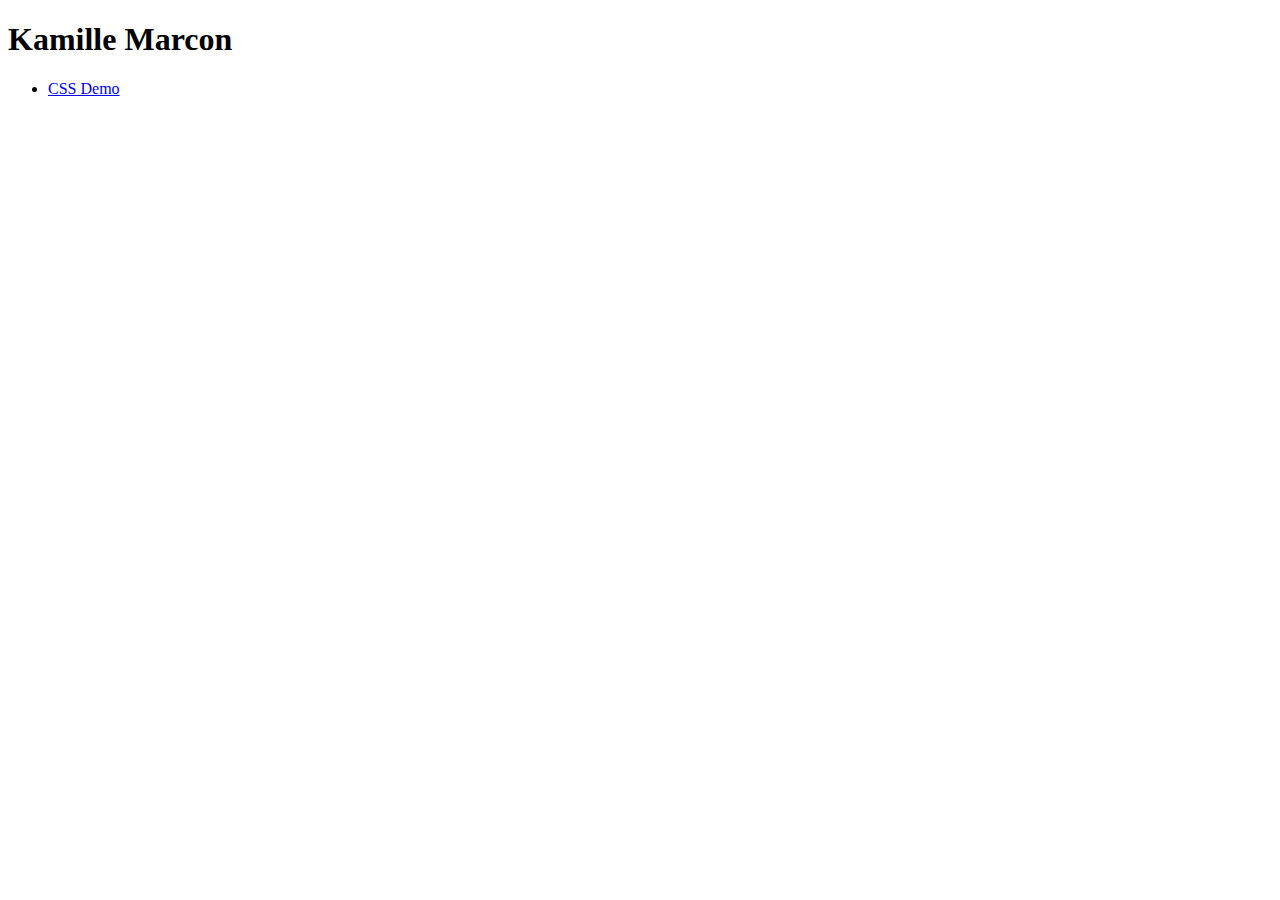
<file: index.html>
<!doctype html>

<html lang="en">
<head>
  <meta charset="utf-8">

  <title>IFSC 1310 | Kamille Marcon</title>
  <meta name="description" content="Coursework from IFSC 1310 - Spring 2024">
  <meta name="author" content="Kamille Marcon">

</head>

<body>
  <h1>Kamille Marcon</h1>
  <nav>
    <ul>
        <li><a href="/css-demo/index.html">CSS Demo</a></li>
    </ul>
  </nav>
</body>
</html>
</file>
